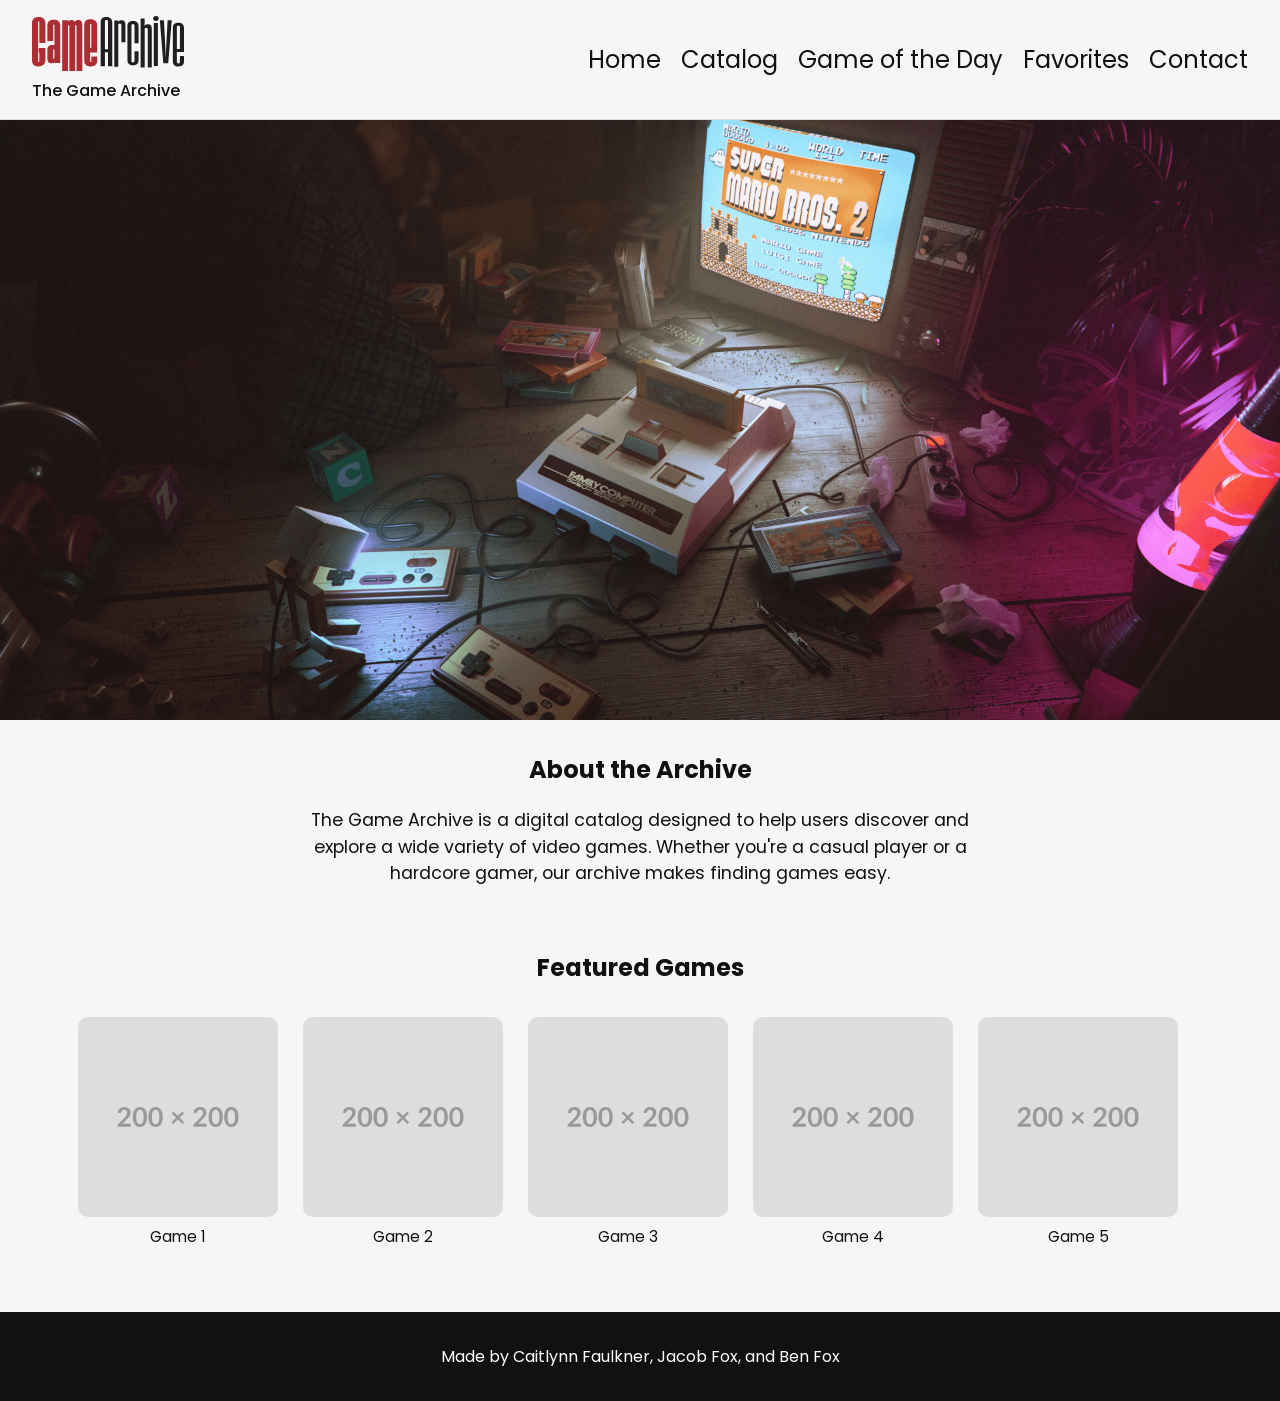
<file: index.html>
<!doctype html>
<html lang="en">
  <head>
    <meta charset="UTF-8" />
    <meta name="viewport" content="width=device-width, initial-scale=1.0" />
    <title>The Game Archive</title>
    <link rel="stylesheet" href="styles.css" />
    <link rel="preconnect" href="https://fonts.googleapis.com" />
    <link rel="preconnect" href="https://fonts.gstatic.com/" crossorigin />
    <link
      href="https://fonts.googleapis.com/css2?family=Poppins:ital,wght@0,100;0,200;0,300;0,400;0,500;0,600;0,700;0,800;0,900;1,100;1,200;1,300;1,400;1,500;1,600;1,700;1,800;1,900&display=swap"
      rel="stylesheet"
    />
  </head>

  <body>
    <nav>
      <div class="logo-container">
        <img src="images/logo.svg" alt="The Game Archive Logo" class="logo" />
        <span class="logo-text">The Game Archive</span>
      </div>

      <div class="links">
        <a href="index.html">Home</a>
        <a href="games.html">Catalog</a>
        <a href="details.html">Game of the Day</a>
        <a href="favorites.html">Favorites</a>
        <a href="contact.html">Contact</a>
      </div>
    </nav>

    <!-- HERO IMAGE PLACEHOLDER -->
    <div class="hero">
      <img class="hero-image" src="images/hero.png" alt="hero" />
    </div>

    <!-- ABOUT -->
    <section class="about">
      <h2>About the Archive</h2>
      <p>
        The Game Archive is a digital catalog designed to help users discover
        and explore a wide variety of video games. Whether you're a casual
        player or a hardcore gamer, our archive makes finding games easy.
      </p>
    </section>

    <!-- GAME CAROUSEL PLACEHOLDER (WILL USE API DATA)-->
    <section class="carousel-section">
      <h2>Featured Games</h2>

      <div class="carousel">
        <div class="wrap">
          <div class="carousel-item">
            <img src="images/placeholder-200.png" alt="" />
            <p class="carousel-label">Game 1</p>
          </div>
          <div class="carousel-item">
            <img src="images/placeholder-200.png" alt="" />
            <p class="carousel-label">Game 2</p>
          </div>
          <div class="carousel-item">
            <img src="images/placeholder-200.png" alt="" />
            <p class="carousel-label">Game 3</p>
          </div>
          <div class="carousel-item">
            <img src="images/placeholder-200.png" alt="" />
            <p class="carousel-label">Game 4</p>
          </div>
          <div class="carousel-item">
            <img src="images/placeholder-200.png" alt="" />
            <p class="carousel-label">Game 5</p>
          </div>
          <div class="carousel-item">
            <img src="images/placeholder-200.png" alt="" />
            <p class="carousel-label">Game 6</p>
          </div>
          <div class="carousel-item">
            <img src="images/placeholder-200.png" alt="" />
            <p class="carousel-label">Game 7</p>
          </div>
          <div class="carousel-item">
            <img src="images/placeholder-200.png" alt="" />
            <p class="carousel-label">Game 8</p>
          </div>
          <div class="carousel-item">
            <img src="images/placeholder-200.png" alt="" />
            <p class="carousel-label">Game 9</p>
          </div>
          <div class="carousel-item">
            <img src="images/placeholder-200.png" alt="" />
            <p class="carousel-label">Game 10</p>
          </div>

          <!-- DUPLICATED FOR SEAMLESS LOOPING -->
          <div class="carousel-item" aria-hidden="true">
            <img src="images/placeholder-200.png" alt="" />
            <p class="carousel-label">Game 1</p>
          </div>
          <div class="carousel-item" aria-hidden="true">
            <img src="images/placeholder-200.png" alt="" />
            <p class="carousel-label">Game 2</p>
          </div>
          <div class="carousel-item" aria-hidden="true">
            <img src="images/placeholder-200.png" alt="" />
            <p class="carousel-label">Game 3</p>
          </div>
          <div class="carousel-item" aria-hidden="true">
            <img src="images/placeholder-200.png" alt="" />
            <p class="carousel-label">Game 4</p>
          </div>
          <div class="carousel-item" aria-hidden="true">
            <img src="images/placeholder-200.png" alt="" />
            <p class="carousel-label">Game 5</p>
          </div>
          <div class="carousel-item" aria-hidden="true">
            <img src="images/placeholder-200.png" alt="" />
            <p class="carousel-label">Game 6</p>
          </div>
          <div class="carousel-item" aria-hidden="true">
            <img src="images/placeholder-200.png" alt="" />
            <p class="carousel-label">Game 7</p>
          </div>
          <div class="carousel-item" aria-hidden="true">
            <img src="images/placeholder-200.png" alt="" />
            <p class="carousel-label">Game 8</p>
          </div>
          <div class="carousel-item" aria-hidden="true">
            <img src="images/placeholder-200.png" alt="" />
            <p class="carousel-label">Game 9</p>
          </div>
          <div class="carousel-item" aria-hidden="true">
            <img src="images/placeholder-200.png" alt="" />
            <p class="carousel-label">Game 10</p>
          </div>
        </div>
      </div>
    </section>
    <footer>
      <p class="footer">Made by Caitlynn Faulkner, Jacob Fox, and Ben Fox</p>
    </footer>
  </body>
</html>
</file>
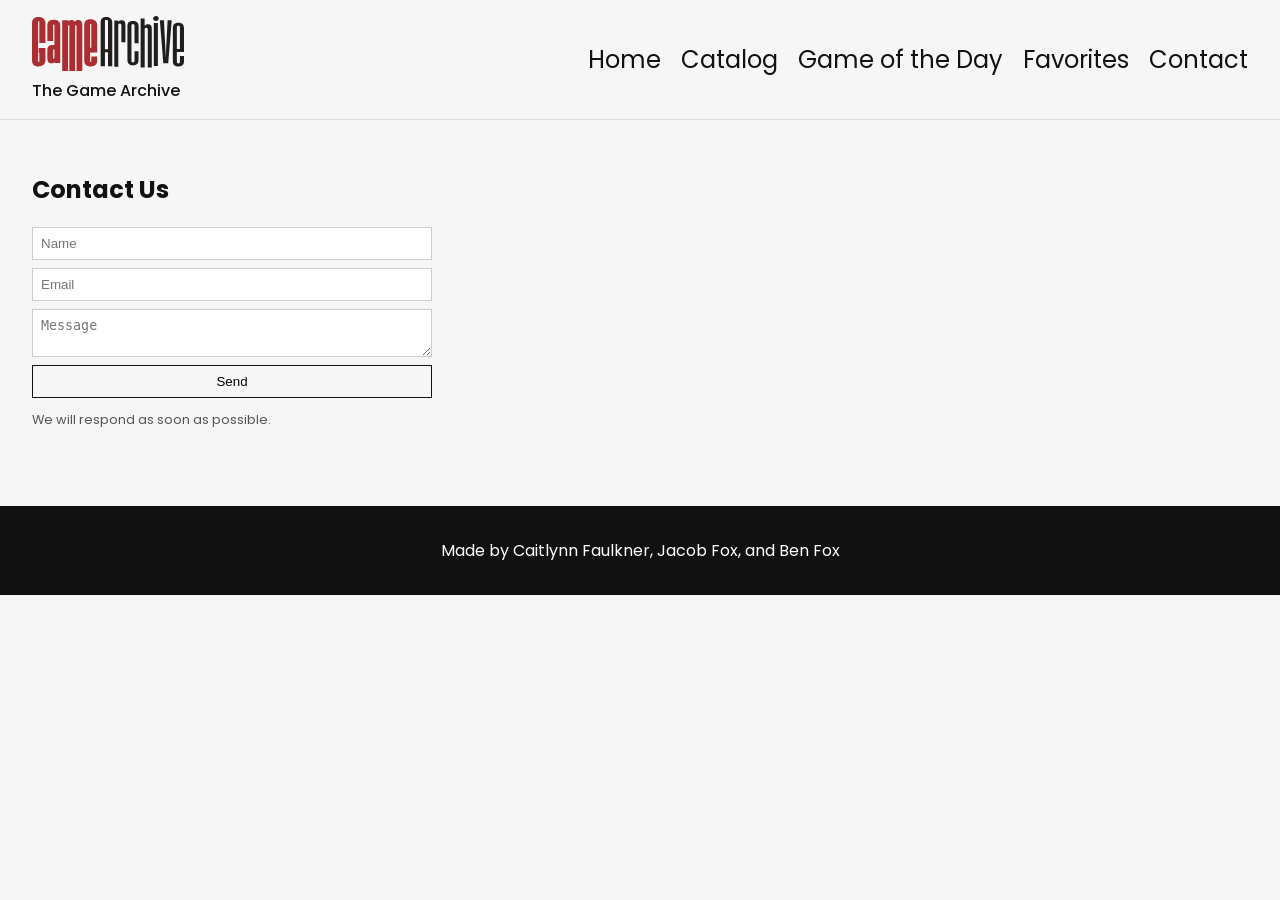
<file: contact.html>
<!doctype html>
<html lang="en">
  <head>
    <meta charset="UTF-8" />
    <meta name="viewport" content="width=device-width, initial-scale=1.0" />
    <title>Contact | The Game Archive</title>
    <link rel="stylesheet" href="styles.css" />
    <link rel="preconnect" href="https://fonts.googleapis.com" />
    <link rel="preconnect" href="https://fonts.gstatic.com/" crossorigin />
    <link
      href="https://fonts.googleapis.com/css2?family=Poppins:ital,wght@0,100;0,200;0,300;0,400;0,500;0,600;0,700;0,800;0,900;1,100;1,200;1,300;1,400;1,500;1,600;1,700;1,800;1,900&display=swap"
      rel="stylesheet"
    />
  </head>

  <body>
    <nav>
      <div class="logo-container">
        <img src="images/logo.svg" alt="The Game Archive Logo" class="logo" />
        <span class="logo-text">The Game Archive</span>
      </div>

      <div class="links">
        <a href="index.html">Home</a>
        <a href="games.html">Catalog</a>
        <a href="details.html">Game of the Day</a>
        <a href="favorites.html">Favorites</a>
        <a href="contact.html">Contact</a>
      </div>
    </nav>

    <section class="section">
      <h2>Contact Us</h2>

      <form action="thankyou.html" method="GET">
        <input type="text" placeholder="Name" required />
        <input type="email" placeholder="Email" required />
        <textarea placeholder="Message" required></textarea>
        <button type="submit" class="btn">Send</button>
      </form>

      <p class="small">We will respond as soon as possible.</p>
    </section>
    <footer>
      <p class="footer">Made by Caitlynn Faulkner, Jacob Fox, and Ben Fox</p>
    </footer>
  </body>
</html>
</file>
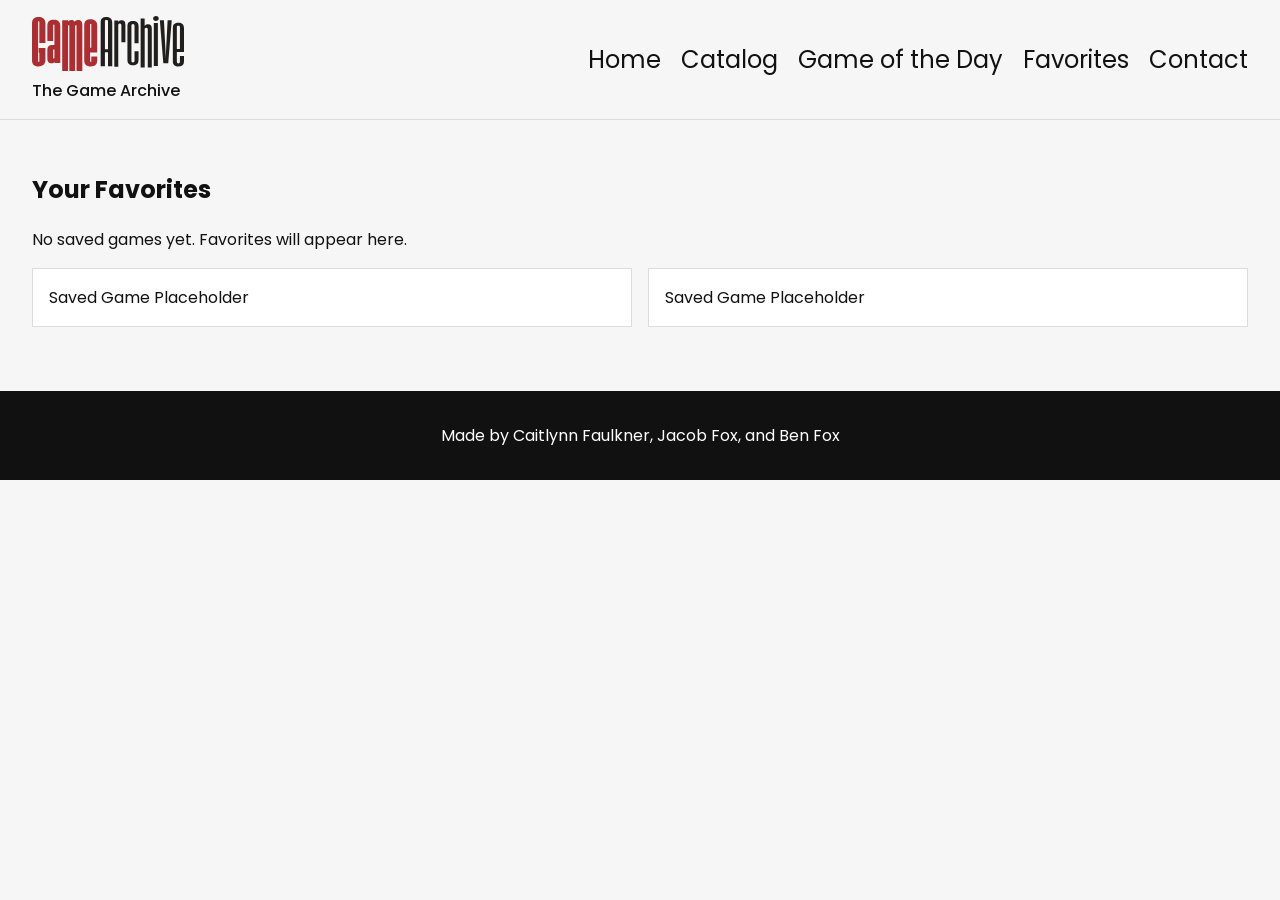
<file: favorites.html>
<!doctype html>
<html lang="en">
  <head>
    <meta charset="UTF-8" />
    <meta name="viewport" content="width=device-width, initial-scale=1.0" />
    <title>Favorites | The Game Archive</title>
    <link rel="stylesheet" href="styles.css" />
    <link rel="preconnect" href="https://fonts.googleapis.com" />
    <link rel="preconnect" href="https://fonts.gstatic.com/" crossorigin />
    <link
      href="https://fonts.googleapis.com/css2?family=Poppins:ital,wght@0,100;0,200;0,300;0,400;0,500;0,600;0,700;0,800;0,900;1,100;1,200;1,300;1,400;1,500;1,600;1,700;1,800;1,900&display=swap"
      rel="stylesheet"
    />
  </head>

  <body>
    <nav>
      <div class="logo-container">
        <img src="images/logo.svg" alt="The Game Archive Logo" class="logo" />
        <span class="logo-text">The Game Archive</span>
      </div>

      <div class="links">
        <a href="index.html">Home</a>
        <a href="games.html">Catalog</a>
        <a href="details.html">Game of the Day</a>
        <a href="favorites.html">Favorites</a>
        <a href="contact.html">Contact</a>
      </div>
    </nav>

    <section class="section">
      <h2>Your Favorites</h2>
      <p>No saved games yet. Favorites will appear here.</p>

      <div class="grid">
        <div class="card">Saved Game Placeholder</div>
        <div class="card">Saved Game Placeholder</div>
      </div>
    </section>
    <footer>
      <p class="footer">Made by Caitlynn Faulkner, Jacob Fox, and Ben Fox</p>
    </footer>
  </body>
</html>
</file>
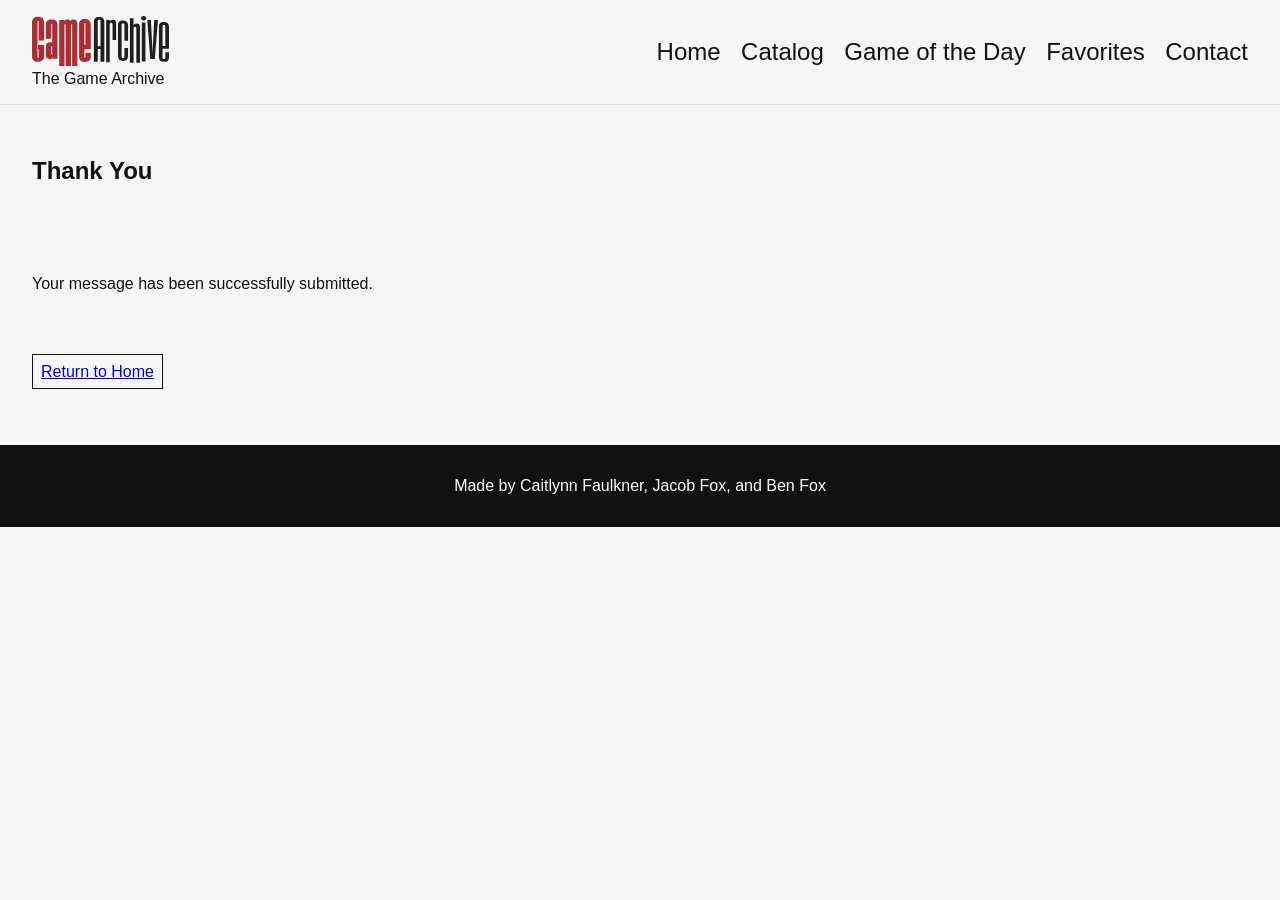
<file: thankyou.html>
<!doctype html>
<html lang="en">
  <head>
    <meta charset="UTF-8" />
    <meta name="viewport" content="width=device-width, initial-scale=1.0" />
    <title>Thank You | The Game Archive</title>
    <link rel="stylesheet" href="styles.css" />
  </head>

  <body>
    <nav>
      <div class="logo-container">
        <img src="images/logo.svg" alt="The Game Archive Logo" class="logo" />
        <span class="logo-text">The Game Archive</span>
      </div>

      <div class="links">
        <a href="index.html">Home</a>
        <a href="games.html">Catalog</a>
        <a href="details.html">Game of the Day</a>
        <a href="favorites.html">Favorites</a>
        <a href="contact.html">Contact</a>
      </div>
    </nav>

    <section class="section">
      <h2>Thank You</h2>
      <br />
      <br />
      <br />
      <p>Your message has been successfully submitted.</p>
      <br />
      <br />
      <br />
      <a href="index.html" class="btn">Return to Home</a>
    </section>

    <footer>
      <p class="footer">Made by Caitlynn Faulkner, Jacob Fox, and Ben Fox</p>
    </footer>
  </body>
</html>
</file>
<file: styles.css>
.poppins-thin {
  font-family: "Poppins", sans-serif;
  font-weight: 100;
  font-style: normal;
}

.poppins-extralight {
  font-family: "Poppins", sans-serif;
  font-weight: 200;
  font-style: normal;
}

.poppins-light {
  font-family: "Poppins", sans-serif;
  font-weight: 300;
  font-style: normal;
}

.poppins-regular {
  font-family: "Poppins", sans-serif;
  font-weight: 400;
  font-style: normal;
}

.poppins-medium {
  font-family: "Poppins", sans-serif;
  font-weight: 500;
  font-style: normal;
}

.poppins-semibold {
  font-family: "Poppins", sans-serif;
  font-weight: 600;
  font-style: normal;
}

.poppins-bold {
  font-family: "Poppins", sans-serif;
  font-weight: 700;
  font-style: normal;
}

.poppins-extrabold {
  font-family: "Poppins", sans-serif;
  font-weight: 800;
  font-style: normal;
}

.poppins-black {
  font-family: "Poppins", sans-serif;
  font-weight: 900;
  font-style: normal;
}

.poppins-thin-italic {
  font-family: "Poppins", sans-serif;
  font-weight: 100;
  font-style: italic;
}

.poppins-extralight-italic {
  font-family: "Poppins", sans-serif;
  font-weight: 200;
  font-style: italic;
}

.poppins-light-italic {
  font-family: "Poppins", sans-serif;
  font-weight: 300;
  font-style: italic;
}

.poppins-regular-italic {
  font-family: "Poppins", sans-serif;
  font-weight: 400;
  font-style: italic;
}

.poppins-medium-italic {
  font-family: "Poppins", sans-serif;
  font-weight: 500;
  font-style: italic;
}

.poppins-semibold-italic {
  font-family: "Poppins", sans-serif;
  font-weight: 600;
  font-style: italic;
}

.poppins-bold-italic {
  font-family: "Poppins", sans-serif;
  font-weight: 700;
  font-style: italic;
}

.poppins-extrabold-italic {
  font-family: "Poppins", sans-serif;
  font-weight: 800;
  font-style: italic;
}

.poppins-black-italic {
  font-family: "Poppins", sans-serif;
  font-weight: 900;
  font-style: italic;
}

body {
  margin: 0;
  font-family: "Poppins", sans-serif;
  background: #f6f6f6;
  color: #111;
}

.logo-text {
  font-family: "Poppins", sans-serif;
  font-size: 1rem;
  font-weight: 500;
}

/* NAV */
nav {
  border-bottom: 1px solid #ddd;
  padding: 1rem 2rem;
  display: flex;
  justify-content: space-between;
  align-items: center;
}

nav h1 {
  font-size: 1.2rem;
  font-weight: 500;
}

.links a {
  margin-left: 1rem;
  text-decoration: none;
  color: #111;
  font-size: 1.5rem;
}

.hero{
  margin: 0;
  width: 100%;
  overflow: hidden;
}

.hero-image {
  width: 100%;
  height: 600px;
  display: block;
  object-fit: cover;
}

.about {
  padding: 0.75rem 2rem;
  text-align: center;
}

.about p {
  max-width: 700px;
  margin: 0 auto;
  font-size: 1.1rem;
  line-height: 1.5;
}

/* SECTIONS */
.section {
  padding: 2rem;
}

.catalog-section {
  padding: 1rem 0 0 0;
  text-align: center;
}

.catalog-grid {
  padding: 1rem 2rem;
}

.game-card a {
  text-decoration: none;
  color: #b41a06;
  font-weight: 700;
}

/* GRID */
.grid {
  display: grid;
  grid-template-columns: repeat(2, 1fr);
  gap: 1rem;
}

/* CARDS */
.card {
  border: 1px solid #ddd;
  padding: 1rem;
  background: white;
}

/* DETAILS */
.details-box {
  border: 1px solid #ddd;
  padding: 1rem;
  background: white;
}

.image-placeholder {
  height: 200px;
  background: #eaeaea;
  margin-bottom: 1rem;
  display: flex;
  align-items: center;
  justify-content: center;
}

/* FORM */
form {
  display: flex;
  flex-direction: column;
  gap: 0.5rem;
  max-width: 400px;
}

input, textarea {
  padding: 0.5rem;
  border: 1px solid #ccc;
}

/* BUTTON */
.btn {
  padding: 0.5rem;
  border: 1px solid #111;
  background: none;
  cursor: pointer;
}

/* SMALL TEXT */
.small {
  font-size: 0.8rem;
  color: #555;
}

.carousel-section {
  padding: 2rem;
  margin-bottom: 2rem;
}

.carousel-section h2 {
  margin-bottom: 2rem;
  text-align: center;
}

.carousel {
  overflow: hidden;
  width: min(90vw, 1125px);
  margin: 0 auto;
}

.wrap {
  display: flex;
  align-items: flex-start;
  width: max-content;
  -webkit-animation: slide 18s linear infinite;
  animation: slide 18s linear infinite;
  will-change: transform;
  -webkit-transform: translate3d(0, 0, 0);
  transform: translate3d(0, 0, 0);
  -webkit-backface-visibility: hidden;
  backface-visibility: hidden;
}

.carousel-item {
  width: 200px;
  margin-right: 25px;
  flex: 0 0 auto;
  -webkit-transform: translateZ(0);
  transform: translateZ(0);
  -webkit-backface-visibility: hidden;
  backface-visibility: hidden;
}

.wrap img {
  width: 200px;
  height: 200px;
  display: block;
  border-radius: 10px;
  object-fit: cover;
  -webkit-transform: translateZ(0);
  transform: translateZ(0);
}

.carousel-label {
  margin: 0.5rem 0 0;
  text-align: center;
  font-size: 0.95rem;
  -webkit-transform: translateZ(0);
  transform: translateZ(0);
  -webkit-backface-visibility: hidden;
  backface-visibility: hidden;
  -webkit-font-smoothing: antialiased;
}

@-webkit-keyframes slide {
  0% {
    -webkit-transform: translate3d(0, 0, 0);
  }
  100% {
    -webkit-transform: translate3d(-2250px, 0, 0);
  }
}

@keyframes slide {
  0% {
    transform: translate3d(0, 0, 0);
  }
  100% {
    transform: translate3d(-2250px, 0, 0);
  }
}

footer {
  padding: 1rem;
  background: #111;
  color: white;
  margin-top: 2rem;
  text-align: center;
}

.game-card {
  border: 1px solid #ddd;
  padding: 1rem;
  background: white;
  display: flex;
  flex-direction: column;
  align-items: center;
  height: 400px;
}
</file>
